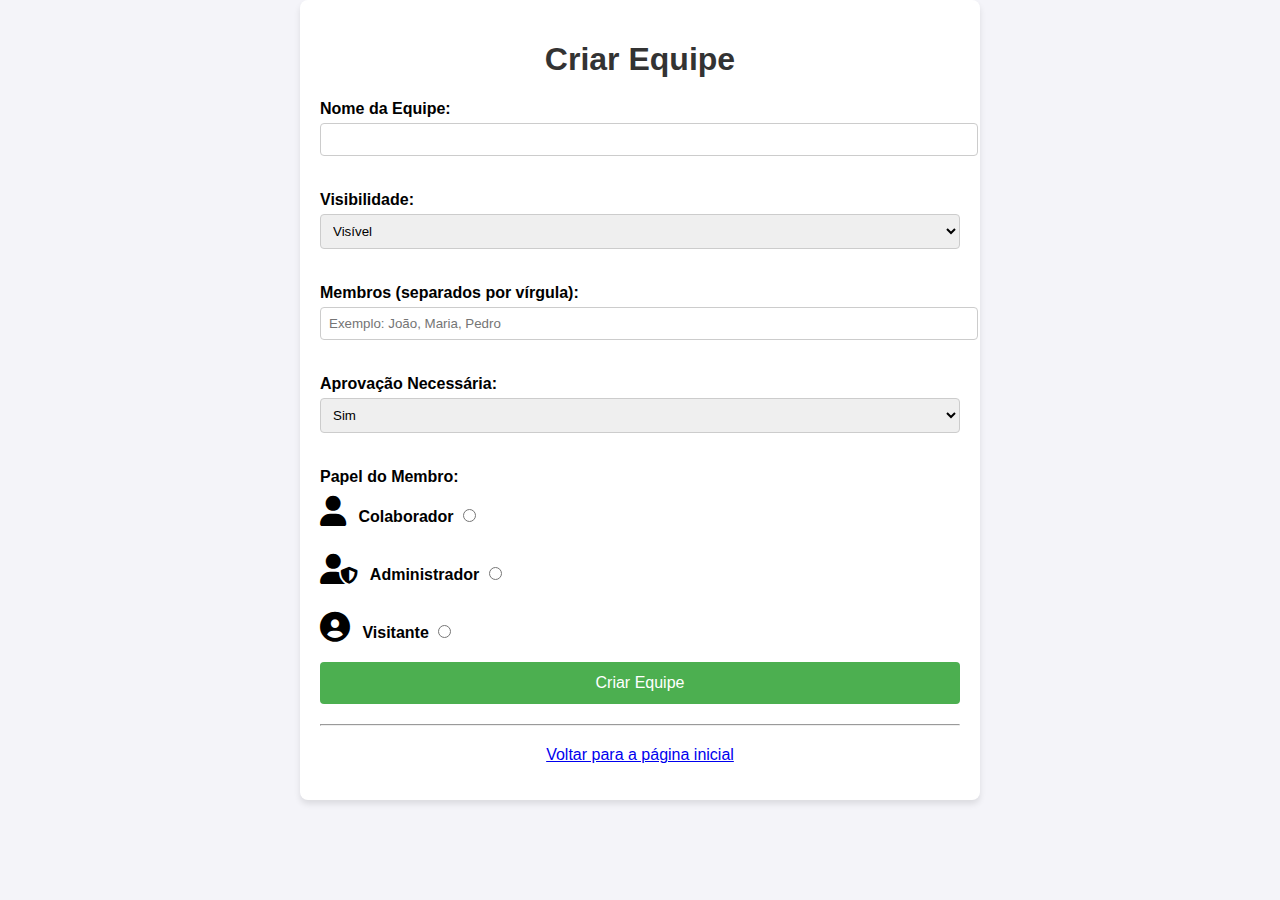
<file: templates/criar_equipe.html>
<!DOCTYPE html>
<html lang="pt-br">
<head>
    <meta charset="UTF-8">
    <meta name="viewport" content="width=device-width, initial-scale=1.0">
    <title>Criar Equipe</title>
    <link rel="stylesheet" href="https://cdnjs.cloudflare.com/ajax/libs/font-awesome/6.0.0-beta3/css/all.min.css">
    <style>
        body {
            font-family: Arial, sans-serif;
            background-color: #f4f4f9;
            margin: 0;
            padding: 0;
        }
        .container {
            width: 50%;
            margin: 0 auto;
            background-color: #fff;
            padding: 20px;
            border-radius: 8px;
            box-shadow: 0 4px 6px rgba(0, 0, 0, 0.1);
        }
        h1 {
            text-align: center;
            color: #333;
        }
        label {
            font-weight: bold;
            margin-top: 10px;
            display: block;
        }
        input[type="text"], select {
            width: 100%;
            padding: 8px;
            margin: 5px 0 15px 0;
            border: 1px solid #ccc;
            border-radius: 4px;
        }
        .form-group {
            margin-bottom: 20px;
        }
        .user-icon {
            font-size: 30px;
            margin-right: 8px;
        }
        button {
            width: 100%;
            padding: 12px;
            background-color: #4CAF50;
            color: white;
            border: none;
            border-radius: 4px;
            cursor: pointer;
            font-size: 16px;
        }
        button:hover {
            background-color: #45a049;
        }
        hr {
            margin: 20px 0;
        }
        .back-link {
            display: block;
            text-align: center;
            margin-top: 20px;
        }
    </style>
</head>
<body>

    <div class="container">
        <h1>Criar Equipe</h1>
        <form action="/criar_equipe" method="POST">
            <!-- Informações sobre a equipe -->
            <div class="form-group">
                <label for="nome">Nome da Equipe:</label>
                <input type="text" id="nome" name="nome" required>
            </div>

            <div class="form-group">
                <label for="visibilidade">Visibilidade:</label>
                <select id="visibilidade" name="visibilidade" required>
                    <option value="true">Visível</option>
                    <option value="false">Oculto</option>
                </select>
            </div>

            <div class="form-group">
                <label for="membros">Membros (separados por vírgula):</label>
                <input type="text" id="membros" name="membros" placeholder="Exemplo: João, Maria, Pedro" required>
            </div>

            <div class="form-group">
                <label for="aprovacao_necessaria">Aprovação Necessária:</label>
                <select id="aprovacao_necessaria" name="aprovacao_necessaria" required>
                    <option value="true">Sim</option>
                    <option value="false">Não</option>
                </select>
            </div>

            <!-- Papéis dos membros -->
            <div class="form-group">
                <label for="papel">Papel do Membro:</label>
                <div>
                    <label for="colaborador">
                        <i class="fas fa-user user-icon"></i> Colaborador
                        <input type="radio" id="colaborador" name="papel" value="colaborador" required>
                    </label><br>

                    <label for="administrador">
                        <i class="fas fa-user-shield user-icon"></i> Administrador
                        <input type="radio" id="administrador" name="papel" value="administrador" required>
                    </label><br>

                    <label for="visitante">
                        <i class="fas fa-user-circle user-icon"></i> Visitante
                        <input type="radio" id="visitante" name="papel" value="visitante" required>
                    </label>
                </div>
            </div>

            <button type="submit">Criar Equipe</button>
        </form>

        <hr>
        <p class="back-link"><a href="/">Voltar para a página inicial</a></p>
    </div>

</body>
</html>
</file>
